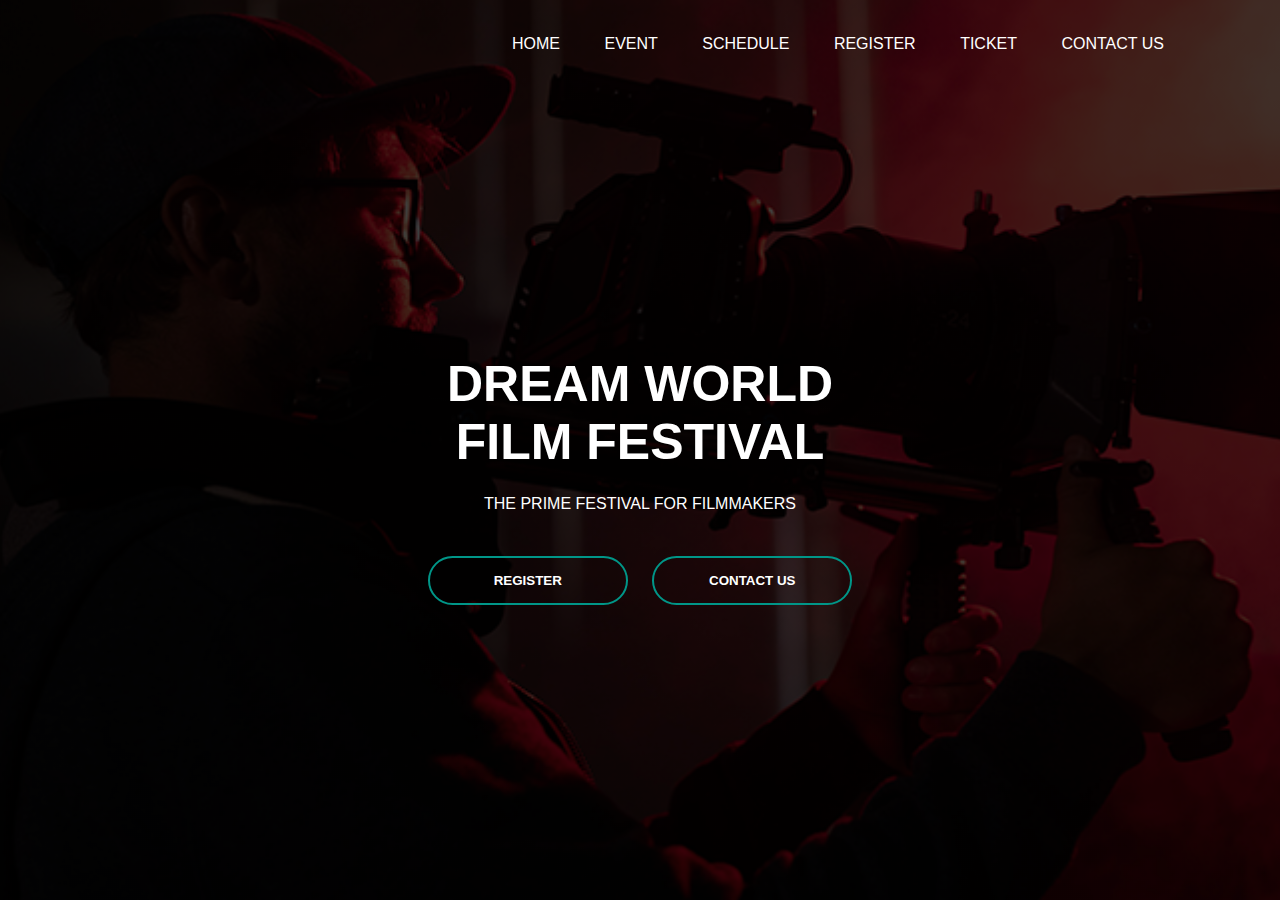
<file: index.html>
<!DOCTYPE html>
<html lang="en" dir="ltr">
  <head>
    <meta charset="utf-8">
    <title>Event registration</title>
    <link rel="stylesheet" href="style.css">
    <style>
    a{
      text-decoration: none;
      color: #fff;
      text-transform: uppercase;
    }
    </style>
  </head>
  <body>
    <div class="banner">
      <div class="navbar">
        <!-- <img src="logo2.png" class="logo" alt="DWFF"> -->
        <a href="index.html">
            <h3></h3>
            </a>
        <ul>
          <li><a href="index.html">Home</a></li>
          <li><a href="speakers/speakers.html">Event</a></li>
          <li><a href="schedule/schedule.html">Schedule</a></li>
          <li><a href="register1.html">Register</a></li>
          <li><a href="ticket.html">Ticket</a></li>
          <li><a href="contact.html">Contact Us</a></li>
        </ul>
      </div>
      <div class="content">
        <h2>DREAM WORLD <br>FILM FESTIVAL</h2>
        <p>THE PRIME FESTIVAL FOR FILMMAKERS</p>
        <div class="">
          <a href="register1.html"><button type="button" name="button"><span></span>REGISTER</button></a>
          <a href="contact.html"><button type="button" name="button"><span></span>CONTACT US</button></a>
        </div>
      </div>
    </div>
  </body>
</html>
</file>
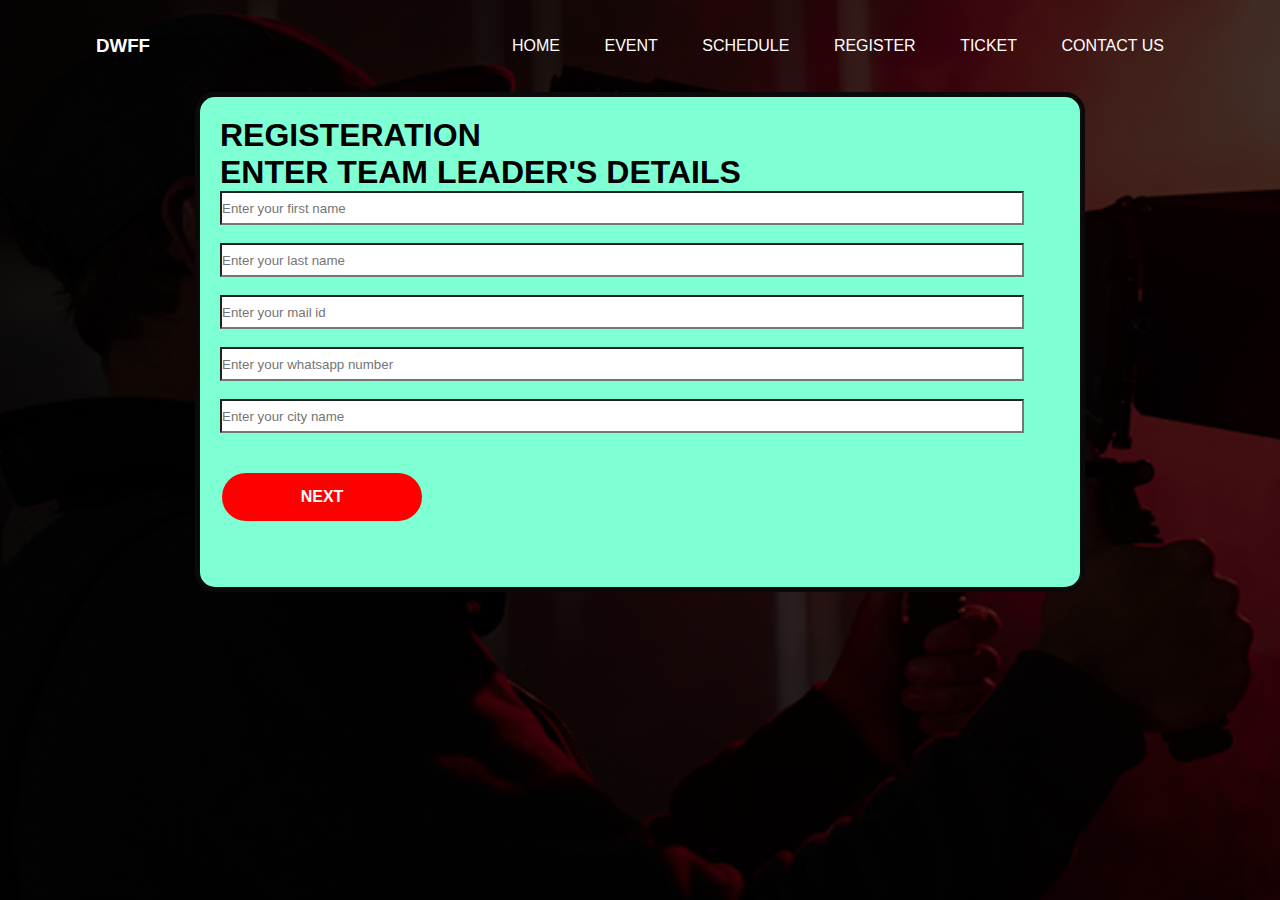
<file: register1.html>
<!--image 9-->

<!DOCTYPE html>
<html lang="en">
<head>
    <meta charset="UTF-8">
    <meta http-equiv="X-UA-Compatible" content="IE=edge">
    <meta name="viewport" content="width=device-width, initial-scale=1.0">
    <title>Registeration Form</title>
    <link rel="stylesheet" href="style.css">
    <style>
    a{
      text-decoration: none;
      color: #fff;
      text-transform: uppercase;
    }
        input{
            width:800px;
            height:30px;
            background-color: white;
        }
        .button {
            background-color:red;
            border: none;
            color: white;
            padding: 15px 32px;
            text-align: center;
            text-decoration: none;
            display: inline-block;
            font-size: 16px;
            margin: 4px 2px;
            cursor: pointer;
          }
          .container{
            margin: auto;
            height:450px;
            width:840px;
            border:5px solid rgb(10, 10, 10);
            border-radius: 20px;
            padding:20px;
            background-color: aquamarine;
          }


    </style>
</head>
<body>
  <div class="banner">
    <div class="navbar">
        <!-- <img src="logo2.png" class="logo" alt="DWFF"> -->
        <a href="index.html">
            <h3>DWFF</h3>
            </a>
        <ul>
          <li><a href="index.html">Home</a></li>
          <li><a href="speakers/speakers.html">Event</a></li>
          <li><a href="schedule/schedule.html">Schedule</a></li>
          <li><a href="register1.html">Register</a></li>
          <li><a href="ticket.html">Ticket</a></li>
          <li><a href="contact.html">Contact Us</a></li>
        </ul>
    </div>
    <div class="container">
        <h1>REGISTERATION</h1>
        <h1>ENTER TEAM LEADER'S DETAILS</h1>
        <input type="text" name="firstname" placeholder="Enter your first name" size="50"><br><br>
        <input type="text" name="lastname" placeholder="Enter your last name" size="50"><br><br>
        <input type ="email" name="mail" placeholder="Enter your mail id" size="50"><br><br>
        <input type="tel" name="phone" placeholder="Enter your whatsapp number"size="50"><br><br>
        <input type="text" name="city" placeholder="Enter your city name" size="50"><br> <br> <br>
        <a href="register2.html">
        <button class="button">NEXT</button> <br> <br>
        </a>
    </div>
    </div>





</body>
</html>
</file>
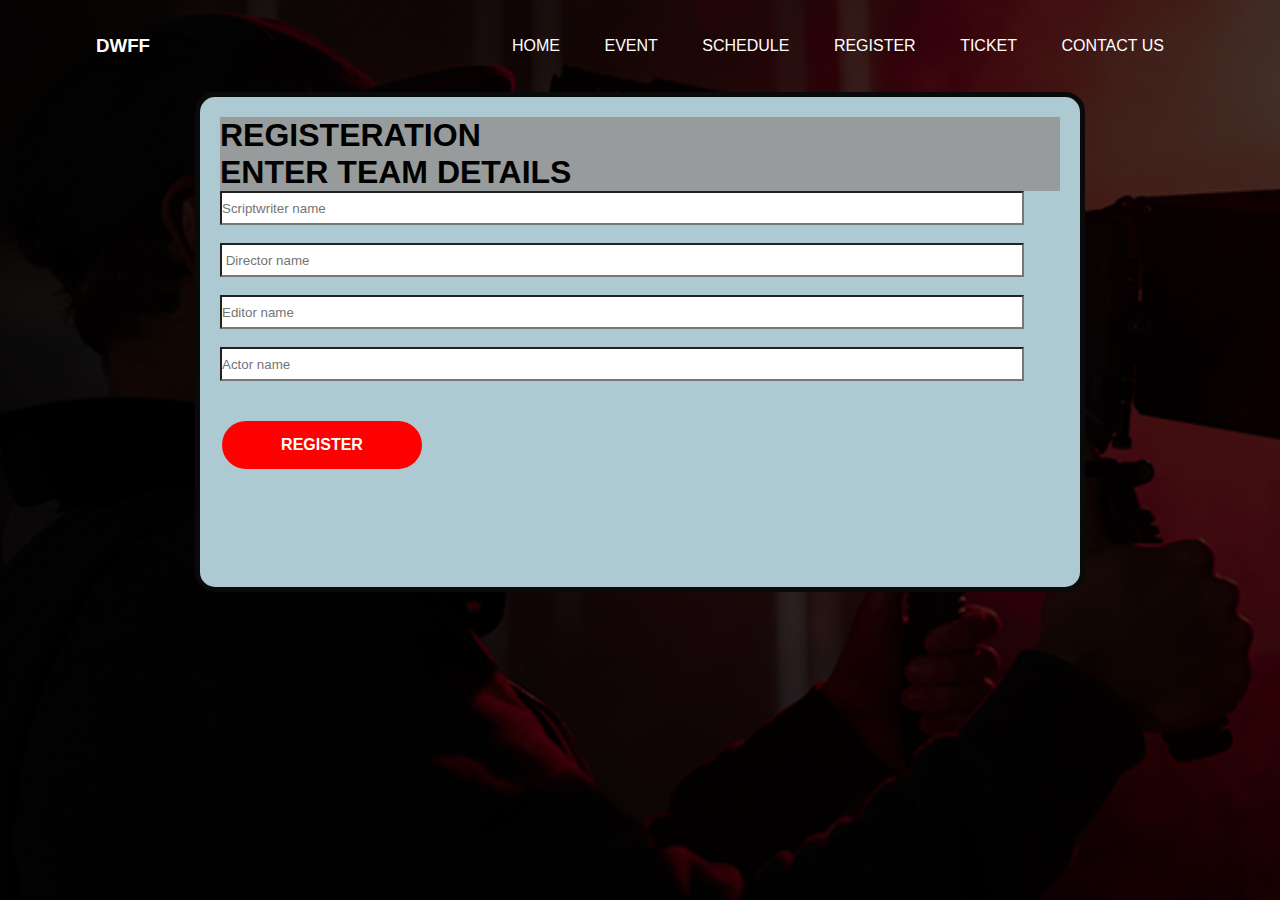
<file: register2.html>
<!--image 10-->

<!DOCTYPE html>
<html lang="en">
<head>
    <meta charset="UTF-8">
    <meta http-equiv="X-UA-Compatible" content="IE=edge">
    <meta name="viewport" content="width=device-width, initial-scale=1.0">
    <title>Registeration page</title>
    <link rel="stylesheet" href="style.css">
    <style>
    a{
      text-decoration: none;
      color: #fff;
      text-transform: uppercase;
    }
        input{
            width:800px;
            height:30px;
            background-color: white;
        }
        .button {
            background-color:red;
            border: none;
            color: white;
            padding: 15px 32px;
            text-align: center;
            text-decoration: none;
            display: inline-block;
            font-size: 16px;
            margin: 4px 2px;
            cursor: pointer;
          }
          .container{
            margin: auto;
            height:450px;
            width:840px;
            border:5px solid rgb(10, 10, 10);
            border-radius: 20px;
            padding:20px;
            background-color: rgb(173, 201, 209);
          }
          h1{
            color: black;
            background-color: rgb(151, 155, 155);
          }
    </style>
</head>
<body>
  <div class="banner">
    <div class="navbar">
        <!-- <img src="logo2.png" class="logo" alt="DWFF"> -->
        <a href="index.html">
            <h3>DWFF</h3>
            </a>
        <ul>
          <li><a href="index.html">Home</a></li>
          <li><a href="speakers/speakers.html">Event</a></li>
          <li><a href="schedule/schedule.html">Schedule</a></li>
          <li><a href="register1.html">Register</a></li>
          <li><a href="ticket.html">Ticket</a></li>
          <li><a href="contact.html">Contact Us</a></li>
        </ul>
    </div>
    <div class="container">
        <h1>REGISTERATION</h1>
        <h1>ENTER TEAM DETAILS</h1>
        <input type="text" name="scriptwritername" placeholder="Scriptwriter name" size="50"><br><br>
        <input type="text" name="directorname" placeholder=" Director name" size="50"><br><br>
        <input type ="text" name="editorname" placeholder="Editor name" size="50"><br><br>
        <input type="text" name="actorname" placeholder="Actor name" size="50"><br> <br> <br>
        <button class="button">REGISTER</button> <br> <br>
    </div>
  </div>
</body>
</html>
</file>
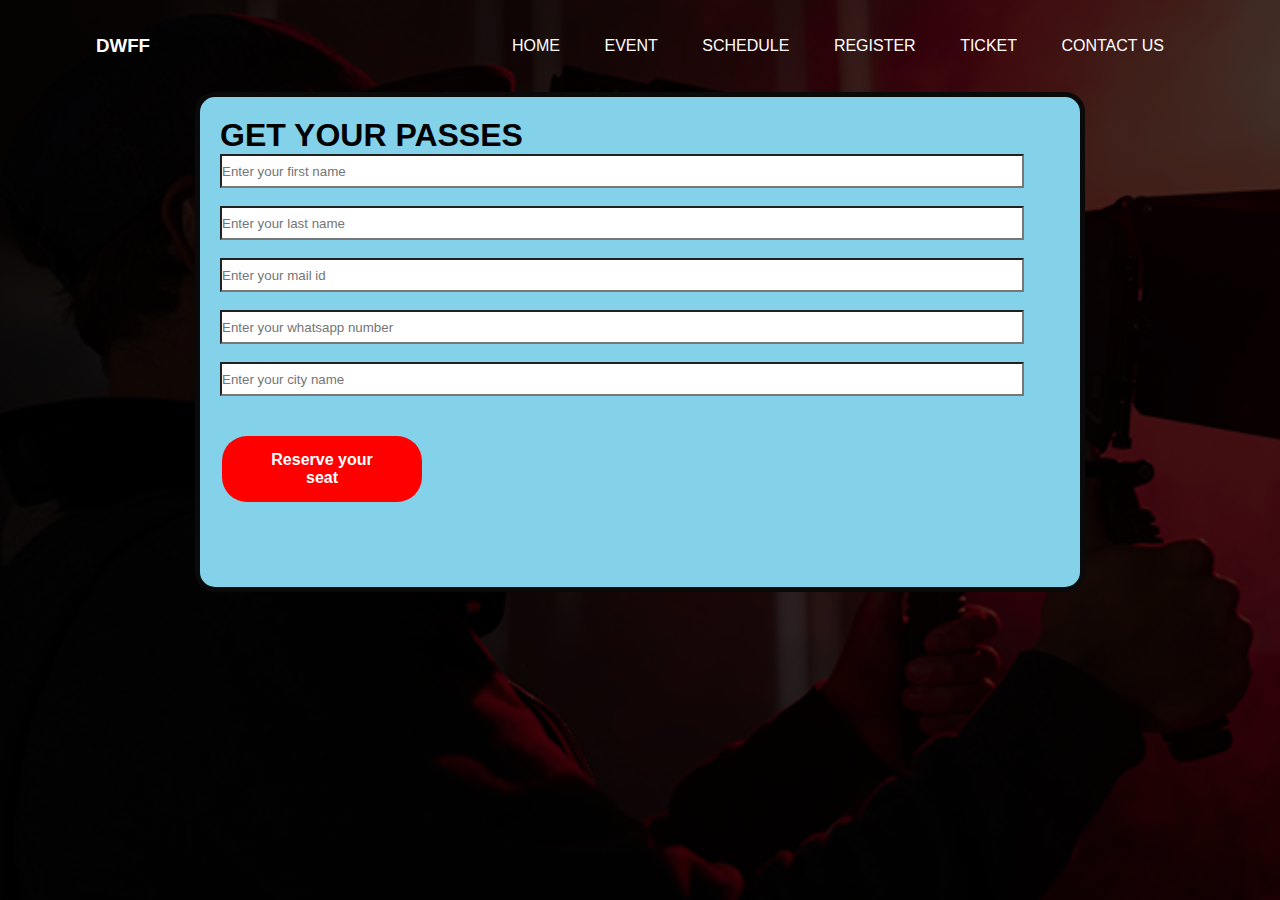
<file: ticket.html>
<!--image 10-->

<!DOCTYPE html>
<html lang="en">
<head>
    <meta charset="UTF-8">
    <meta http-equiv="X-UA-Compatible" content="IE=edge">
    <meta name="viewport" content="width=device-width, initial-scale=1.0">
    <title>Registeration page</title>
    <link rel="stylesheet" href="style.css">
    <style>
    a{
      text-decoration: none;
      color: #fff;
      text-transform: uppercase;
    }
        input{
            width:800px;
            height:30px;
            background-color: white;
        }
        .button {
            background-color:red;
            border: none;
            color: white;
            padding: 15px 32px;
            text-align: center;
            text-decoration: none;
            display: inline-block;
            font-size: 16px;
            margin: 4px 2px;
            cursor: pointer;
          }
          .container{
            margin: auto;
            height:450px;
            width:840px;
            border:5px solid rgb(10, 10, 10);
            border-radius: 20px;
            padding:20px;
            background-color: rgb(132, 210, 234);

          }

    </style>
</head>
<body>
  <div class="banner">
    <div class="navbar">
        <!-- <img src="logo2.png" class="logo" alt="DWFF"> -->
        <a href="index.html">
            <h3>DWFF</h3>
            </a>
        <ul>
          <li><a href="index.html">Home</a></li>
          <li><a href="speakers/speakers.html">Event</a></li>
          <li><a href="schedule/schedule.html">Schedule</a></li>
          <li><a href="register1.html">Register</a></li>
          <li><a href="ticket.html">Ticket</a></li>
          <li><a href="contact.html">Contact Us</a></li>
        </ul>
    </div>
    <div class="container">
        <h1>GET YOUR PASSES</h1>
        <input type="text" name="firstname" placeholder="Enter your first name" size="50"><br><br>
        <input type="text" name="lastname" placeholder="Enter your last name" size="50"><br><br>
        <input type ="email" name="mail" placeholder="Enter your mail id" size="50"><br><br>
        <input type="tel" name="phone" placeholder="Enter your whatsapp number"size="50"><br><br>
        <input type="text" name="city" placeholder="Enter your city name" size="50"><br> <br> <br>
        <button class="button">Reserve your seat</button> <br> <br>

    </div>
  </div>
</body>
</html>
</file>
<file: style.css>
*{
  margin: 0;
  padding: 0;
  font-family: sans-serif;
}
.banner{
  width: 100%;
  height: 100vh;
  background-image: linear-gradient(rgba(0,0,0,0.75),rgba(0,0,0,0.75)),url(background.jpg);
  background-size: cover;
  background-position: center;
}
.navbar{
  width: 85%;
  margin: auto;
  padding: 35px 0;
  display: flex;
  align-items: center;
  justify-content: space-between;
}
.logo {
  width: 120px;
  cursor: pointer;
}
.navbar ul li{
  list-style: none;
  display: inline-block;
  margin: 0 20px;
  position: relative;
}
.navbar ul li a{
  text-decoration: none;
  color: #fff;
  text-transform: uppercase;
}

.navbar ul li::after{
  content: '';
  height: 3px;
  width: 0;
  background: #009688;
  position: absolute;
  left: 0;
  bottom: -10px;
  transition: 0.5s;
}

.navbar ul li:hover::after{
  width: 100%;
}

.content{
  width: 100%;
  position: absolute;
  top: 50%;
  transform: translateY(-50%);
  text-align: center;
  color: #fff;
}

.content h2{
  font-size: 50px;
  margin-top: 80px;
}

.content p{
  margin: 20px auto;
  font-weight: 100;
  line-height: 25px;
}
button{
  width: 200px;
  padding: 15px 0;
  text-align: center;
  margin: 20px 10px;
  border-radius: 25px;
  font-weight: bold;
  border: 2px solid #009688;
  background: transparent;
  color: #fff;
  cursor: pointer;
  position: relative;
  overflow: hidden;
}

span{
  background: #009688;
  height: 100%;
  width: 0;
  border-radius: 25px;
  position: absolute;
  left: 0;
  bottom: 0;
  z-index: -1;
  transition: 0.5s;
}

button:hover span{
  width: 100%;
}

button:hover{
  border: none;
}
</file>
